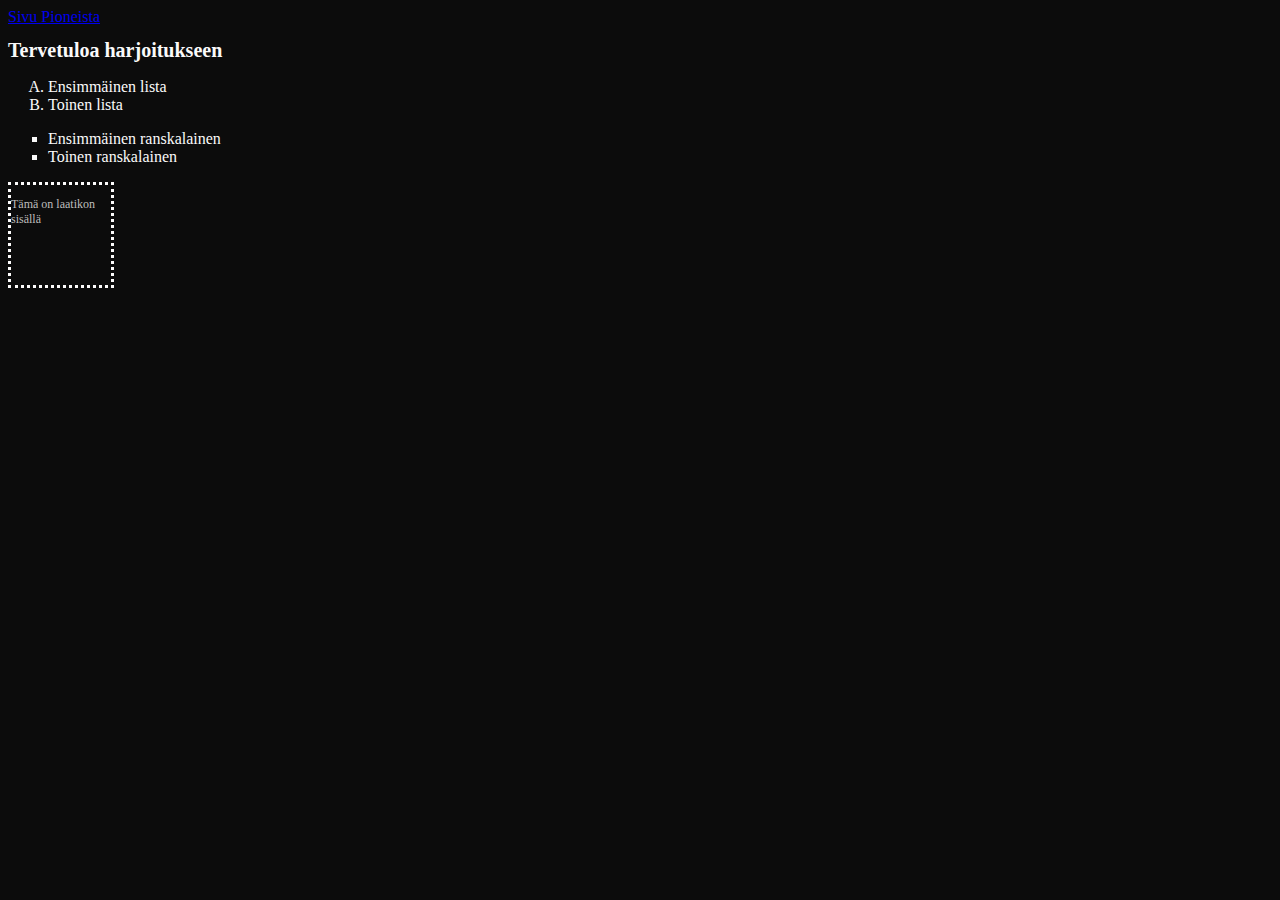
<file: index.html>
<!DOCTYPE html>
<html lang="fi">

<head>
    <title>Harjoitustehtävä</title>
    <meta charset="UTF-8">
    <meta http-equiv="X-UA-Compatible" content="IE=edge">
    <meta name="viewport" content="width=device-width, initial-scale=1.0">
    <link rel="stylesheet" type="text/css" href="styles.css">
</head>



<body>
    <a href="second.html" target="_self">Sivu Pioneista</a>
    
    <main>
        <h1>Tervetuloa harjoitukseen</h1>
        <ol type="A">
            <li>Ensimmäinen lista</li>
            <li>Toinen lista</li>
        </ol>
        <ul>
            <li>Ensimmäinen ranskalainen</li>
            <li>Toinen ranskalainen</li>
        </ul>
        <div>
            <p>Tämä on laatikon sisällä</p>
        </div>
    </main>
</body>

</html>
</file>
<file: styles.css>
body {
    background-color: rgb(12, 12, 12);
    color: rgb(251, 251, 251);
  }
  
  h1 {
    color: rgb(245, 245, 245);
    text-align: left;
    font-size: 20px;
    color: rgb(250, 250, 250);
  }
  p {
    font-family: verdana;
    font-size: 12px;
    color: rgb(190, 189, 189);
  }
  
  div {
    border-style: dotted;
    font-family: verdana;
    font-size: 2px;
    color: rgb(253, 252, 252);
    width: 100px;
    height: 100px;
  }
  
  ul {
    list-style-type: square;
    color: rgb(250, 250, 250);
  }
</file>
